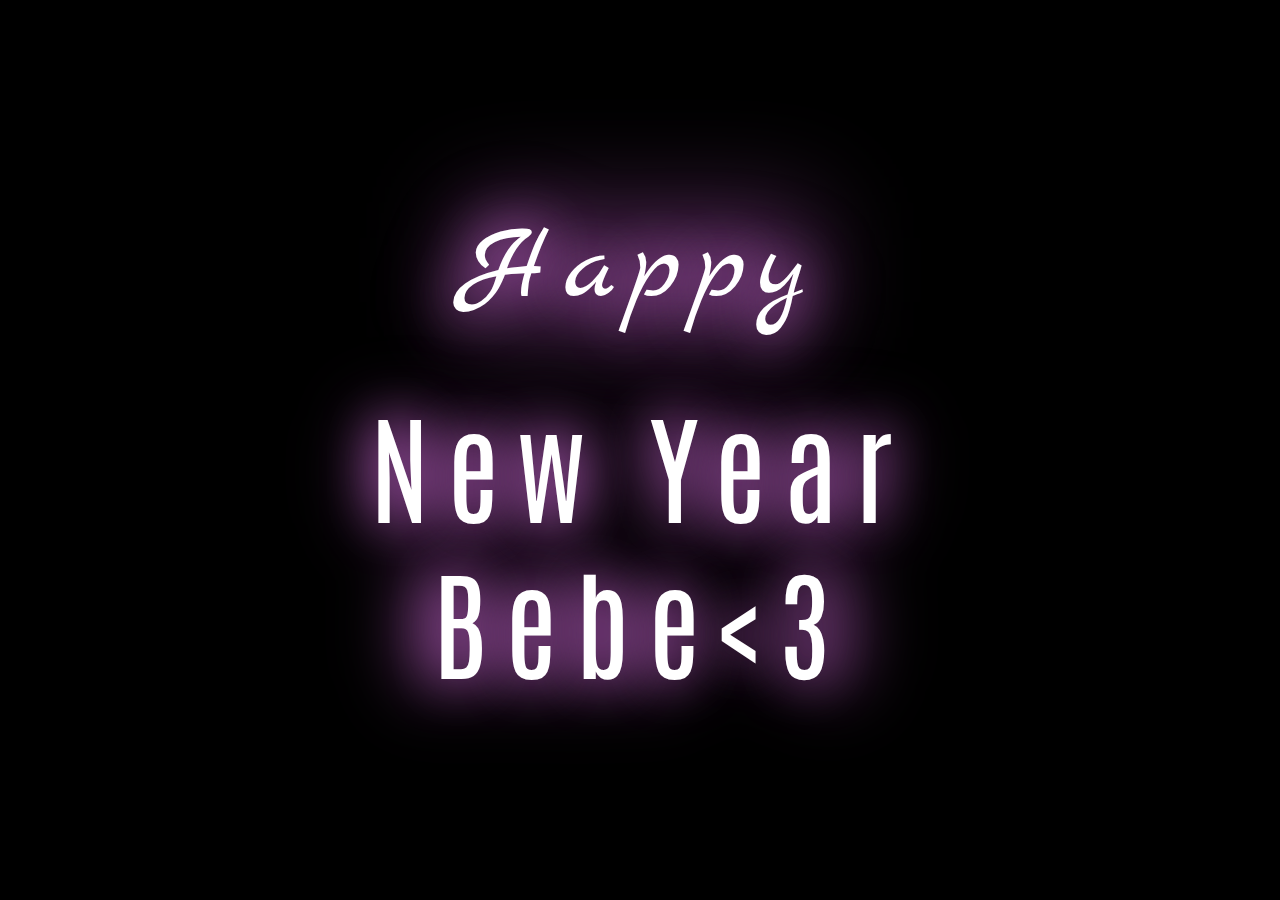
<file: index.html>
<!DOCTYPE html>
<html lang="en">
<head>
    <meta charset="UTF-8">
    <meta http-equiv="X-UA-Compatible" content="IE=edge">
    <meta name="viewport" content="width=device-width, initial-scale=1.0">
    <!-- Fonts from Google -->
    <link rel="preconnect" href="https://fonts.googleapis.com"><link rel="preconnect" href="https://fonts.gstatic.com" crossorigin><link href="https://fonts.googleapis.com/css2?family=Marck+Script&display=swap" rel="stylesheet">
    <style> @import url('https://fonts.googleapis.com/css2?family=Marck+Script&display=swap'); </style>
    <link rel="preconnect" href="https://fonts.googleapis.com"><link rel="preconnect" href="https://fonts.gstatic.com" crossorigin><link href="https://fonts.googleapis.com/css2?family=Antonio&display=swap" rel="stylesheet">
    <style> @import url('https://fonts.googleapis.com/css2?family=Antonio&display=swap'); </style>
    <title>Happy New Year Bebe!</title>
    <link rel="shortcut icon" href="images/favicon.ico" type="image/x-icon">
    <link rel="stylesheet" href="style.css">
    <script type="text/javascript" src="https://code.jquery.com/jquery-3.1.1.min.js"></script>
    <script type="text/javascript" src="jquery.fireworks.js"></script>
</head>
<body>
    <div id="happy" data-text="Happy"><h2>Happy</h2></div>
    <div id="newyear" data-text="New Year Bebe <3"><h1>New Year Bebe<3</h1></div>
    
    <script>
        // Fireworks effect
        $('body').fireworks({
            sound: false,
            opacity: 0.8,
            width: '100%',
            height: '100%'
        });

        // Redirect after 10 seconds
        setTimeout(function() {
            window.location.href = "Polaroid-Memories.html";
        }, 10000); // 10000 milliseconds = 10 seconds
    </script>
</body>
</html>
</file>
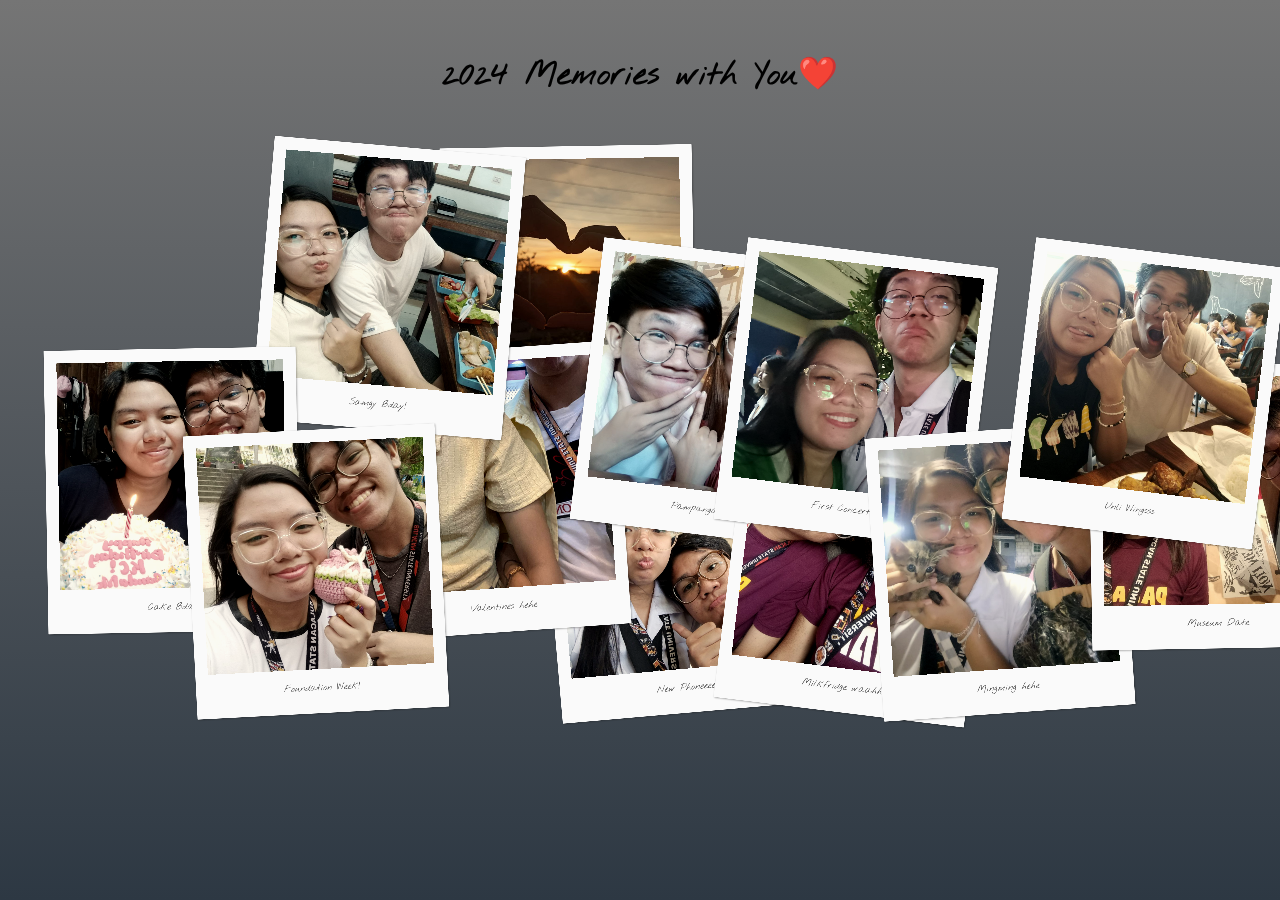
<file: Polaroid-Memories.html>
<!DOCTYPE html>
<html lang="en">
<head>
    <meta charset="UTF-8">
    <meta name="viewport" content="width=device-width, initial-scale=1.0">
    <title>2024 Memories❤️</title>
    <link rel="stylesheet" href="style1.css" />
    <link rel="stylesheet" href="https://maxcdn.bootstrapcdn.com/font-awesome/4.5.0/css/font-awesome.min.css" />
    <link href="https://fonts.googleapis.com/css?family=Nothing+You+Could+Do" rel="stylesheet">
</head>
<body>

<h1 class="heading">2024 Memories with You❤️</h1>

<div class="card-container">

    <div class="card" style="--image: url('img/bebe1.jpg'); --angle: -5deg; --x: 5%; --y: 15%; --caption: 'New Phoneeee'"></div>

    <div class="card" style="--image: url('img/bebe2.jpg'); --angle: -1deg; --x: -10%; --y: -20%; --caption: 'First Ring <3'"></div>

    <div class="card" style="--image: url('img/bebe3.jpg'); --angle: -4deg; --x: -20%; --y: 5%; --caption: 'Valentines hehe'"></div>

    <div class="card" style="--image: url('img/bebe4.jpg'); --angle: 7deg; --x: 10%; --y: -7%; --caption: 'Pampanga!!!'"></div>

    <div class="card" style="--image: url('img/bebe5.jpg'); --angle: 7deg; --x: 30%; --y: 15%; --caption: 'Milkfridge waahh'"></div>

    <div class="card" style="--image: url('img/bebe6.jpg'); --angle: 5deg; --x: -35%; --y: -20%; --caption: 'Samgy Bday!'"></div>

    <div class="card" style="--image: url('img/bebe7.jpg'); --angle: -1deg; --x: -65%; --y: 5%; --caption: 'Cake Bday!'"></div>

    <div class="card" style="--image: url('img/bebe8.jpg'); --angle: 7deg; --x: 30%; --y: -7%; --caption: 'First Concert!'"></div>

    <div class="card" style="--image: url('img/bebe9.jpg'); --angle: -4deg; --x: 50%; --y: 15%; --caption: 'Mingming hehe'"></div>

    <div class="card" style="--image: url('img/bebe10.jpg'); --angle: -1deg; --x: 80%; --y: 7%; --caption: 'Museum Date'"></div>

    <div class="card" style="--image: url('img/bebe11.jpg'); --angle: -3deg; --x: -45%; --y: 15%; --caption: 'Foundation Week!'"></div>

    <div class="card" style="--image: url('img/bebe12.jpg'); --angle: 7deg; --x: 70%; --y: -7%; --caption: 'Unli Wingsss'"></div>

</div>

</body>
</html>
</file>
<file: style.css>
html {
    box-sizing: border-box;
    font-size: 16px;
} 
body, h1, h2, h3, h4, h5, h6, p, ol, ul {
    margin: 0;
    padding: 0;
    font-weight: normal;
}

body{
    background-color: black;
}
#happy, #newyear{
    position: absolute;
    margin: 0;
    padding: 0;
    transform: translate(-50%,-50%);
    text-align: center;
    color: #fff;
    text-shadow: 0 0 50px #974E9E;
    z-index: 1;
}
#happy:after,#newyear:after{
    content: attr(data-text);
    position: absolute;
    top: 0; 
    left: 0;
    z-index: -1;
    text-align: center;
    color:#974E9E;
    filter: blur(30px);
} 
#happy{
    top: 30%;
    left: 50%;
    font-family: 'Marck Script', cursive;
    font-size: 72px;
    letter-spacing: 12px; 
}
#happy:after{
    font-size: 108px;
}
#happy:before{
    content:'';
    position: absolute;
    top: 0; 
    left: 0;
    width: 100%;
    height: 100%;
    background: #804286;
    z-index: -2;
    opacity: 0.5;
    filter: blur(50px);
}
#newyear{
    top: 60%;
    left: 50%;
    font-family: 'Antonio', sans-serif;
    font-size: 60px;
    letter-spacing: 18px;
}
#newyear:after{
    font-size: 120px;
}
</file>
<file: style1.css>
html {
	box-sizing: border-box;
	font-family: "Nothing You Could Do";
}
html,
body {
	height: 100%;
}
*,
*:before,
*:after {
	box-sizing: inherit;
}
body {
	display: flex;
	flex-direction: column;
	justify-content: center;
	align-items: center;
	height: 100vh;
	margin: 0;
	background: linear-gradient(rgb(117, 117, 117), rgb(45, 56, 67));
  }
.heading {
    position: fixed;
    margin: 6vmin 3vmin;
    top: 0;
}
.card-container {
	position: relative;
	width: 80vmin;
	height: 90vmin;
}
.card {
    position: absolute;
    top: 0;
    left: 0;
    width: 100%;
    height: 100%;
    background-color: #fafafa;
    border-radius: 2px;
    box-shadow: 2px 2px 5px rgb(17 17 17 / 35%);
    transition: transform 0.35s ease-out;
    transform: translate(var(--x), var(--y)) scale(0.35) rotate(var(--angle));
    will-change: transform;
	cursor: pointer;
}
.card:before {
	content: "";
	display: block;
	width: 90%;
	height: 80%;
	margin: 5%;
	background: var(--image) center center no-repeat;
	background-size: cover;
	box-shadow: inset 0 0 5px rgba(#222, .35);
	border-radius: 2px;
	filter: sepia(.2) brightness(.9) contrast(1.2);
	transition: opacity .35s ease-out;
	will-change: opacity;
}
.card:after {
	display: block;
	content: var(--caption);
	font-weight: 500;
	color: #555;
	font-size: 3vmin;
	text-align: center;
}
.card:hover {
    transform: scale(1) rotate(0deg);
    z-index: 1;
}
.card:hover:before {
    opacity: 1;
}
</file>
